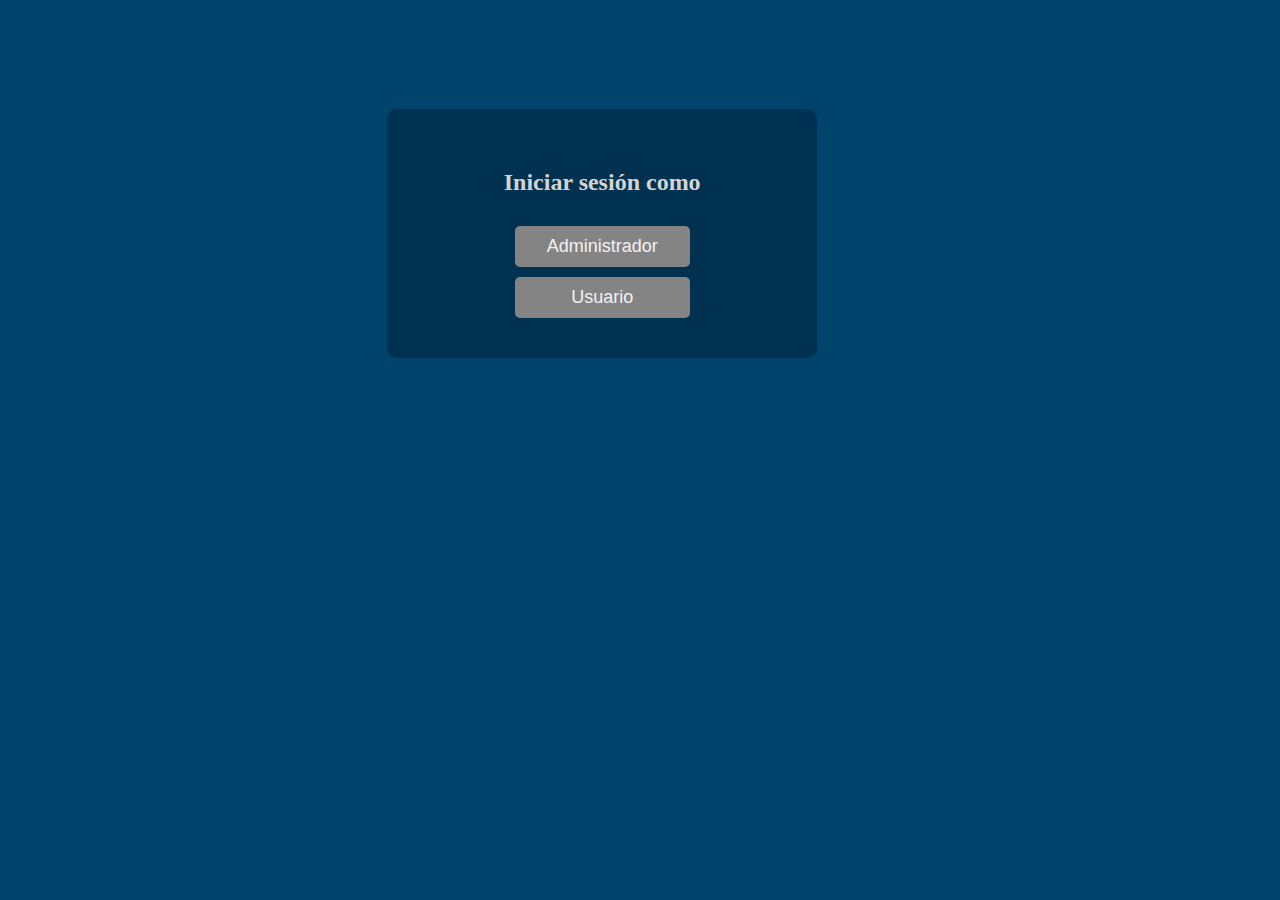
<file: index.html>
<!DOCTYPE html>
<html>
	
<head>
	
	<meta charset="utf-8">
	<title>Login</title>
	<meta name="description" content="Proyecto Final Javier Álvarez Chavarría HTML5">
	<link rel="shortcut icon" type="image/x-icon" href="img/CartIcon.ico">
	<link rel="stylesheet"  href="css/styles.css">
		<script src="js/index.js"></script>

	
	
</head>

<body>

	 <div class="formcontainer">
	 <fieldset>
	
		<h2>Iniciar sesión como</h2>
		<a href="loginAdministrador.html" target="_blank"><input type="button" value="Administrador" class="boton" id="myButton"></a>
		<a href="loginUsuario.html" target="_blank"><input type="submit" value="Usuario" class="boton" id="botonIniciar"></a>

	</fieldset>


	</div>

</body>

</html>
</file>
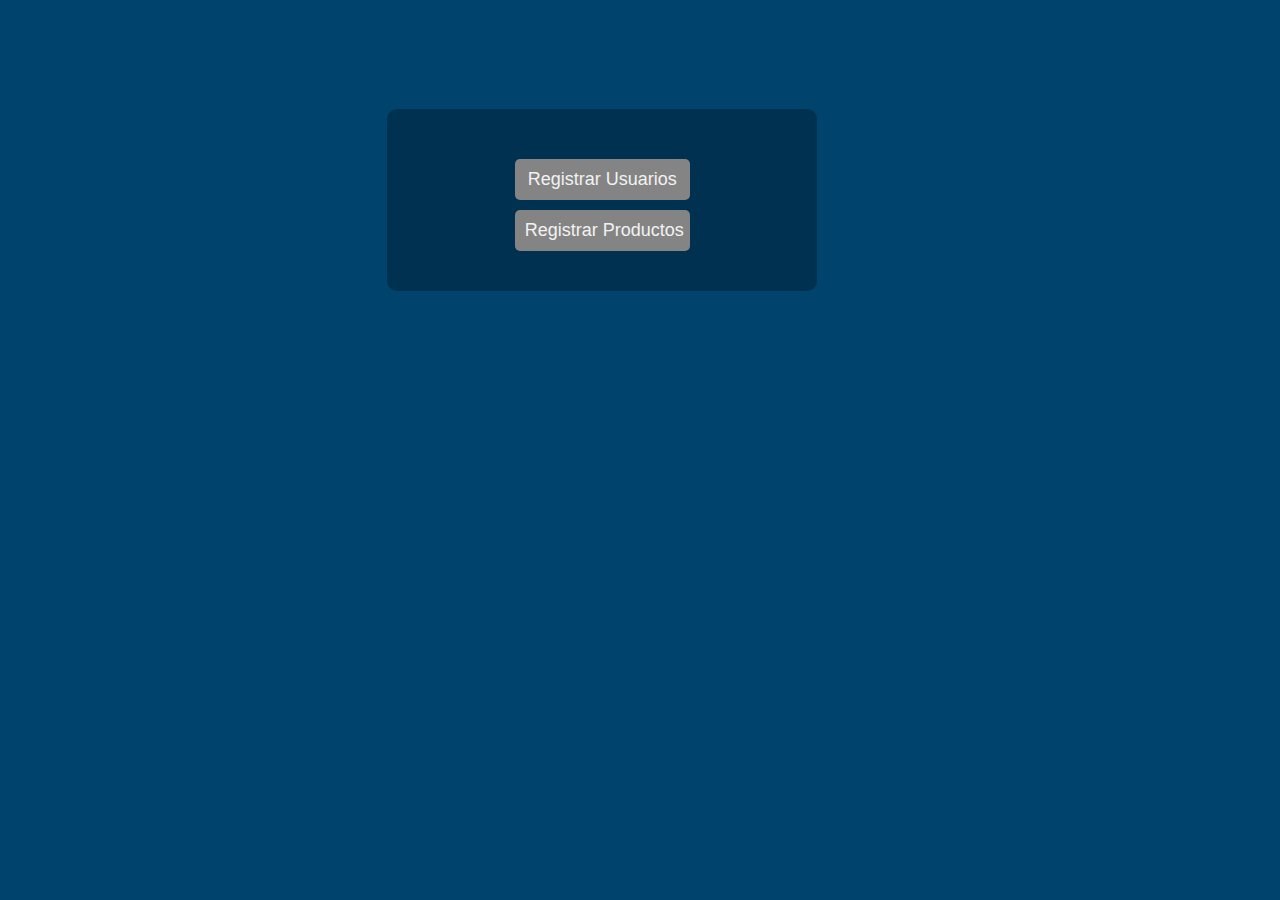
<file: administrador.html>
<!DOCTYPE html>
<html>
	
<head>
	
	<meta charset="utf-8">
	<title>Administrador</title>
	<meta name="description" content="Proyecto Final Javier Álvarez Chavarría HTML5">
	<link rel="shortcut icon" type="image/x-icon" href="img/CartIcon.ico">
	<link rel="stylesheet"  href="css/styles.css">
	
	
</head>

<body>

	 <div class="formcontainer">
	 <fieldset>
	
		<a href="registrarUsuario.html" target="_blank"><input type="button" value="Registrar Usuarios" class="boton" id="botonRegistrar"></a>
		<a href="registrarProducto.html" target="_blank"><input type="submit" value="Registrar Productos" class="boton" id="botonIniciar"></a>

	</fieldset>
	</div>

</body>

</html>
</file>
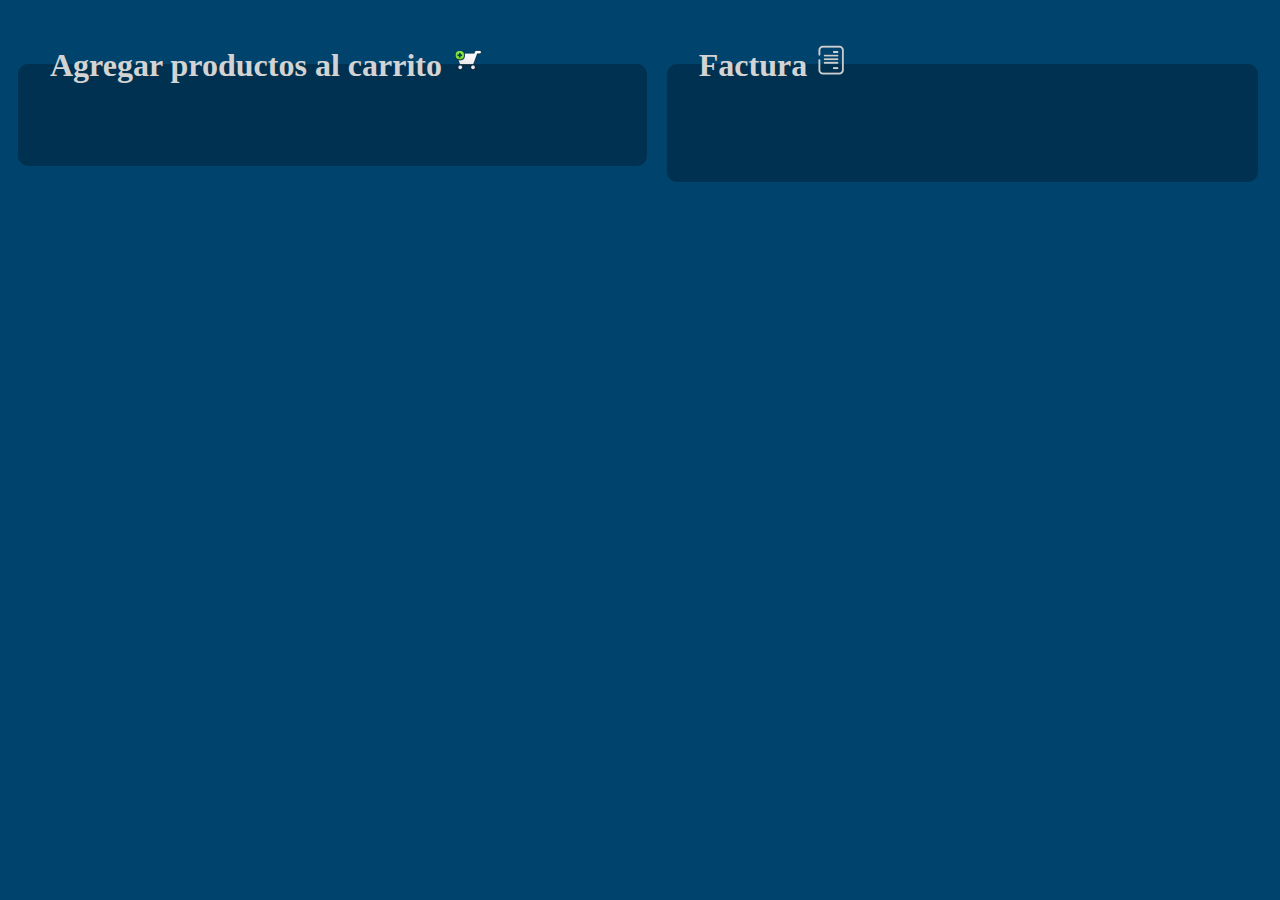
<file: factura.html>
<!DOCTYPE html>
<html>

<head>
    <meta charset="UTF-8">
    <title>Factura</title>
    <meta name="description" content="Proyecto Final Javier Álvarez Chavarría HTML5">
    <link rel="shortcut icon" type="image/x-icon" href="img/CartIcon.ico">
    <link rel="stylesheet" href="css/styles.css">
    <script src="js/factura.js"></script>

</head>

<body>

	<div class="verProductos">

	<fieldset id="fieldsetVerProductos">
	<legend><h1>Agregar productos al carrito<img src="img/AddtoCart2.png" class="logo"></h1></legend>


    <div id="productoContainer"></div>

    </fieldset>


    <fieldset id="fieldsetVerProductos2">
    <legend><h1>Factura<img src="img/factura.png" class="logo"></h1></legend>
    <div id="productoContainerTotal">
        <p id="parrafoFactura"></p>
    </div>

    <div id="listaProductos"></div>

    <div id="totalProductos"></div>

    </fieldset>
    
    </div>

</body>

</html>
</file>
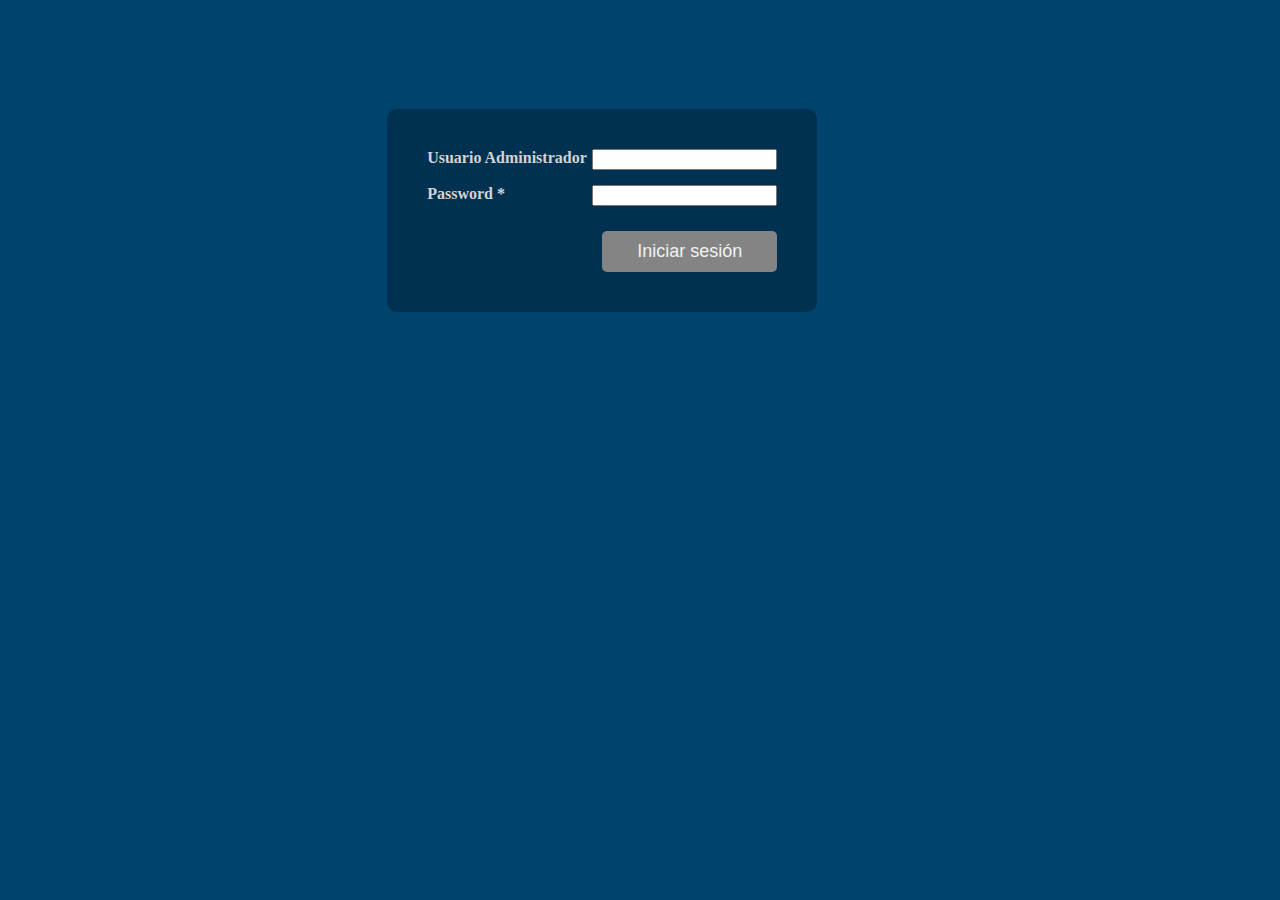
<file: loginAdministrador.html>
<!DOCTYPE html>
<html>
	
<head>
	
	<meta charset="utf-8">
	<title>Login Administrador</title>
	<meta name="description" content="Proyecto Final Javier Álvarez Chavarría HTML5">
	<link rel="shortcut icon" type="image/x-icon" href="img/CartIcon.ico">
	<link rel="stylesheet"  href="css/styles.css">
	<script src="js/loginAdministrador.js"></script>
	
	
</head>

<body>

	<div class="formcontainer">
	<fieldset>
	<form id="Form1" onsubmit="return login()">

	 	<label>Usuario Administrador</label>
	 	<input type="text" name="usuario" id="usuarioActual" required>
	 	<br>
	 	<br>
	 	<label>Password</label>
	 	<input type="password"  minlength="5" name="password" id="passwordActual" required>
	 	<label title="Mínimo 5 caracteres">*<label>
	 	<br>
	 	<br>
		<input type="submit" value="Iniciar sesión" class="boton" id="botonIniciar">

	</form>
	</fieldset>
	</div>

</body>

</html>
</file>
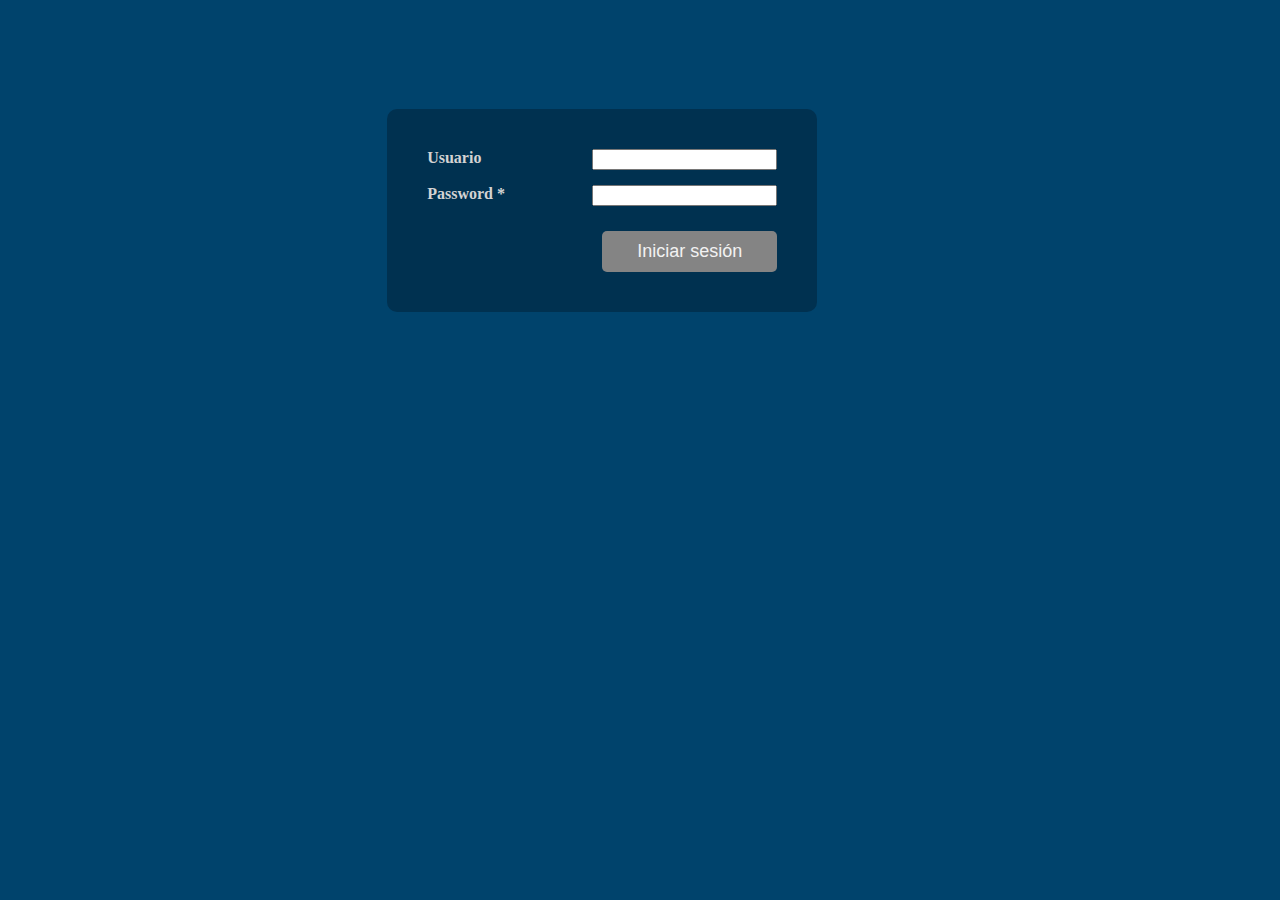
<file: loginUsuario.html>
<!DOCTYPE html>
<html>
	
<head>
	
	<meta charset="utf-8">
	<title>Login Usuario</title>
	<meta name="description" content="Proyecto Final Javier Álvarez Chavarría HTML5">
	<link rel="shortcut icon" type="image/x-icon" href="img/CartIcon.ico">
	<link rel="stylesheet"  href="css/styles.css">
	<script src="js/loginUsuario.js"></script>
	
	
</head>

<body>

	 

	<div class="formcontainer">
	<fieldset>
	<form id="Form1" onsubmit="return login()">

	 	<label>Usuario</label>
	 	<input type="text" name="usuario" id="usuarioActual" required>
	 	<br>
	 	<br>
	 	<label>Password</label>
	 	<input type="password"  minlength="5" name="password" id="passwordActual" required>
	 	<label title="Mínimo 5 caracteres">*<label>
	 	<br>
	 	<br>
		<input type="submit" value="Iniciar sesión" class="boton" id="botonIniciar">

		
	</form>
	</fieldset>
	</div>

</body>

</html>
</file>
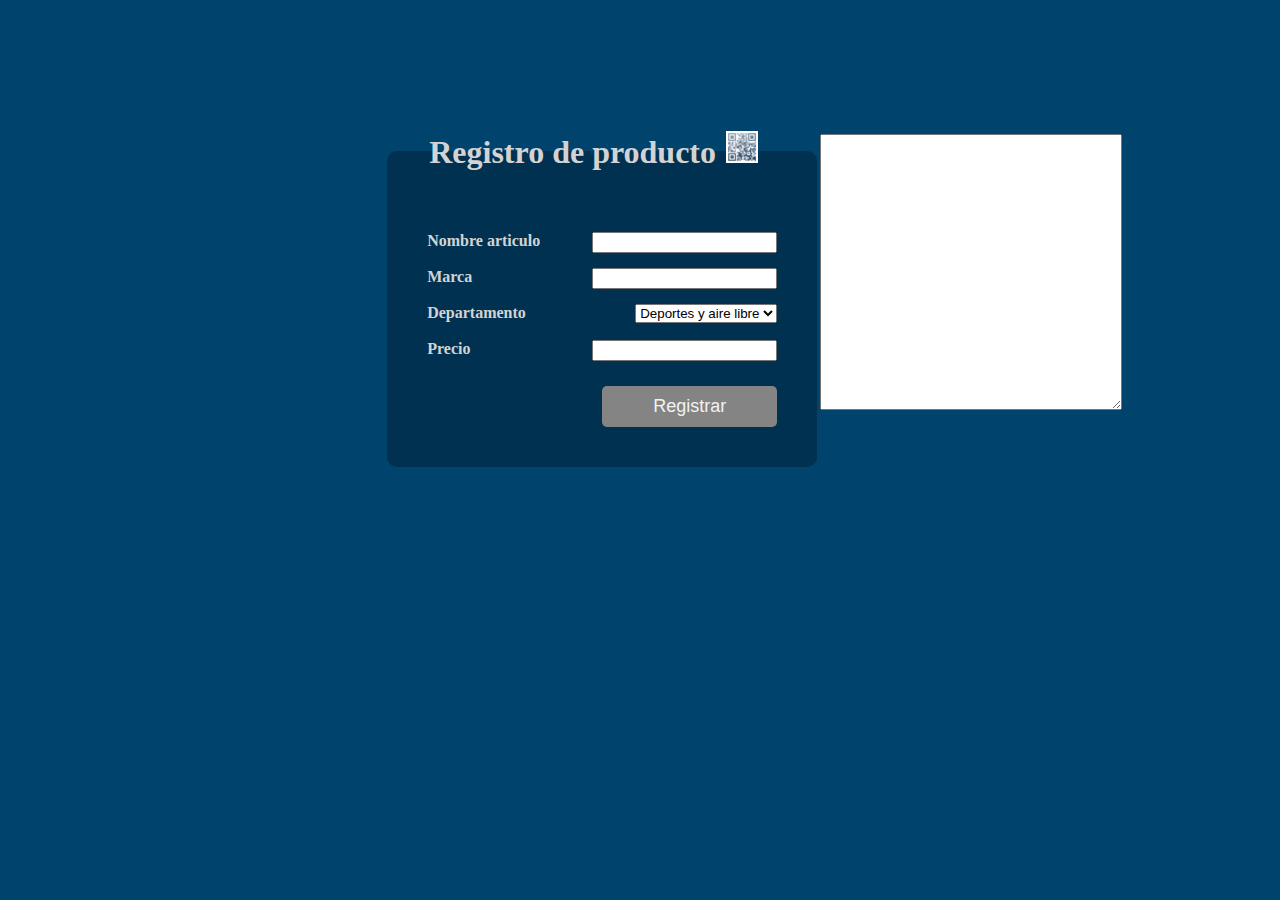
<file: registrarProducto.html>
<!DOCTYPE html>
<html>
	
<head>
	
	<meta charset="utf-8">
	<title>Registrar Productos</title>
	<meta name="description" content="Proyecto Final Javier Álvarez Chavarría HTML5">
	<link rel="shortcut icon" type="image/x-icon" href="img/CartIcon.ico">
	<link rel="stylesheet"  href="css/styles.css">
	<script src="js/registrarProducto.js"></script>

	
</head>

<body>

	 

	 <div class="formcontainer">

	 <fieldset>
	 <legend><h1>Registro de producto<img src="img/barCode3.png" class="logo"></h1></legend>
		<form id="Form1" onsubmit="return registrarProducto()">
	 		<label>Nombre articulo</label>
	 		<input type="text" name="nombre" id="nombre" class="reset" required>
	 		<br>
	 		<br>
	 		<label>Marca</label>
	 		<input type="text" name="marca" id="marca" class="reset" required>
	 		<br>
	 		<br>
	 		<label>Departamento</label>
				<select id="depSelect">
 					<option value="Deportes y aire libre" id="1">Deportes y aire libre</option>
  					<option value="Hogar" id="2">Hogar</option>
  					<option value="Electrónica" id="3">Electrónica</option>
  					<option value="Música" id="4">Música</option>
  					<option value="Librería" id="5">Librería</option>
  					<option value="Oficina" id="6">Oficina</option>
  					<option value="Ropa y accesorios" id="7">Ropa y accesorios</option>
  					<option value="Supermercado" id="8">Supermercado</option>
  					<option value="Jardinería" id="9">Jardinería</option>
  					<option value="Videojuegos" id="10">Videojuegos</option>
				</select>
	
			<br>
	 		<br>
	 		<label>Precio</label>
	 		<input type="number" step="0.01" name="edad" id="precio" class="reset" required >
	 		<br>
	 		<br>
	
			<input type="submit" value="Registrar" class="boton" >
	 	
		</form> 	
	
	</fieldset>

	</div>

	<div class="monitorSoloRP" >
		<br>
	 	<br>
      	<textarea rows="18" cols="35" id="monitor" ></textarea>
        <br>
        <br>
    </div>
	
</body>

</html>
</file>
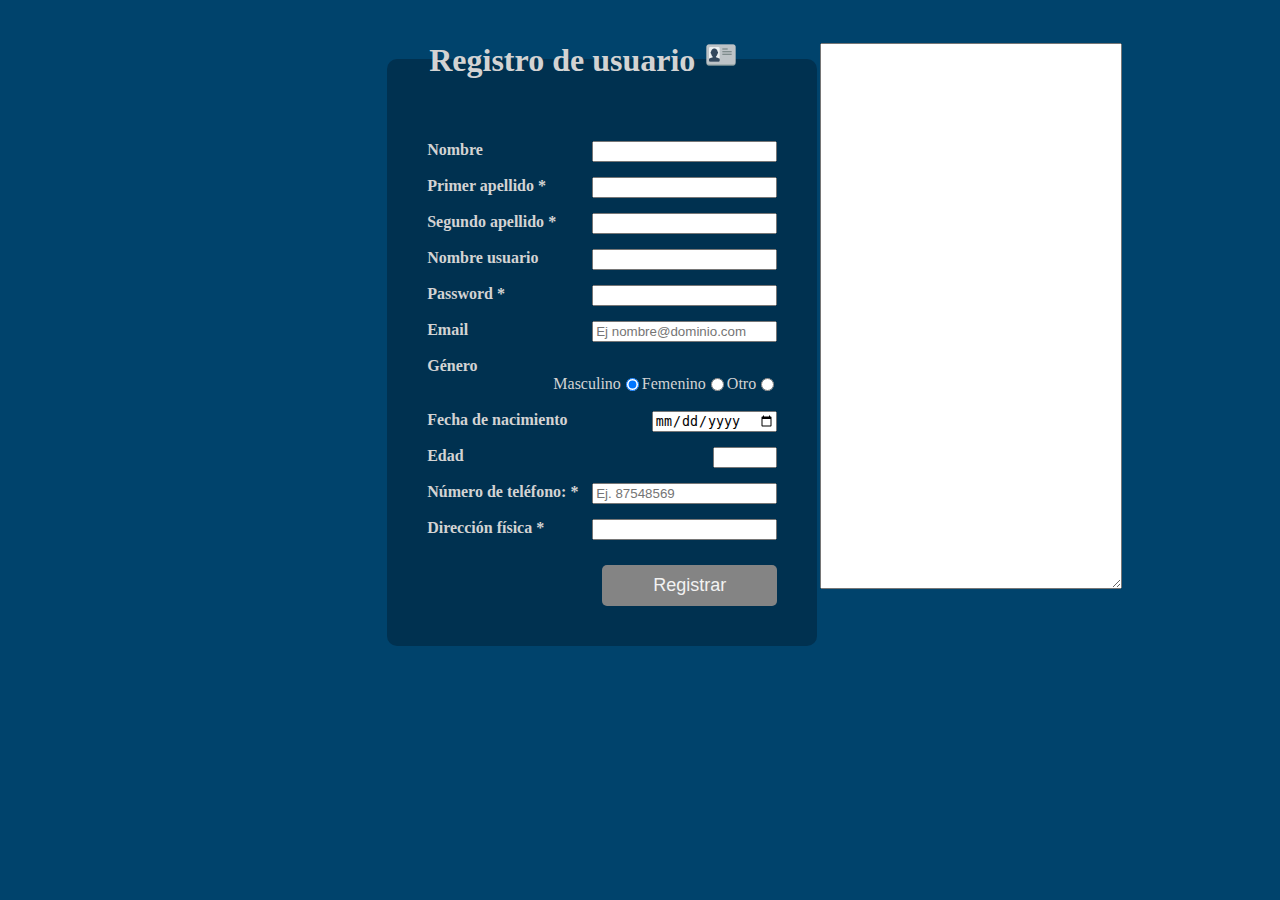
<file: registrarUsuario.html>
<!DOCTYPE html>
<html>
	
<head>
	
	<meta charset="utf-8">
	<title>Registrar Usuarios</title>
	<meta name="description" content="Proyecto Final Javier Álvarez Chavarría HTML5">
	<link rel="shortcut icon" type="image/x-icon" href="img/CartIcon.ico">
	<link rel="stylesheet"  href="css/styles.css">
	<script src="js/registrarUsuario.js"></script>
	
</head>

<body>

	 

	 <div class="formcontainer">

	 <fieldset id="fieldsetRegistrarUsuario">
	 <legend><h1>Registro de usuario<img src="img/profile2.png" class="logo"></h1></legend>
			<form id="Form1" onsubmit="return registrarUsuario()">
	 			<label>Nombre</label>
	 			<input type="text" name="nombre" id="nombre" class="reset" required>
	 			<br>
	 			<br>
	 			<label>Primer apellido</label>
	 			<input type="text" name="apellido1" id="apellido1" class="reset" required>
	 			<label title="Por favor introduzca el primer apellido">*<label>
	 			<br>
	 			<br>
	 			<label>Segundo apellido</label>
	 			<input type="text" name="apellido2" id="apellido2" class="reset" required>
	 			<label title="Por favor introduzca el segundo apellido">*<label>
	 			<br>
	 			<br>
	 			<label>Nombre usuario</label>
	 			<input type="text" name="nombreUsuario" id="nombreUsuario" class="reset" required>
	 			<br>
	 			<br>
	 			<label>Password</label>
	 			<input type="password"  minlength="5" name="password" id="password"  class="reset" required>
	 			<label title="Mínimo 5 caracteres">*<label>
	 			<br>
	 			<br>
	 			<label>Email</label>
	 			<input type="email" placeholder="Ej nombre@dominio.com" name="email" id="email" class="reset" required>
	 			<br>
	 			<br>
	 			<label>Género</label>
	 			<br>
	 			<input type="radio" name="genero" value="Otro" id="otro"> <div class="nolabel">Otro</div>
	 			<input type="radio" name="genero" value="Femenino" id="femenino"> <div class="nolabel">Femenino</div>
	 			<input type="radio" name="genero" value="Masculino" id="masculino" checked > <div class="nolabel">Masculino</div>		
	 			<br>
	 			<br>
	 			<label>Fecha de nacimiento</label>
	 			<input type="date" name="fechanac" id="fecha"  class="reset">
	 			<br>
	 			<br>
	 			<label>Edad</label>
	 			<input type="number" min="15" max="120" name="edad" required id="edad" class="reset">
	 			<br>
	 			<br>
	 			<label>Número de teléfono: </label>
        		<input type="text" pattern="\d{8}" placeholder="Ej. 87548569" maxlength="8" required id="tel" class="reset">
        		<label title="Por favor introduzca solo números">*<label>
        		<br>
        		<br>
	 			<label>Dirección física</label>
	 			<input type="text" maxlength="50" name="direccion" id="direccion"  class="reset" required>
	 			<label title="Máximo 50 caracteres">*<label>
  				<br>
	 			<br>

	 			<input type="submit" value="Registrar" class="boton" >
	
			</form>

	</fieldset>
	</div>


	<div class="monitorSoloRU" >
   		<textarea rows="36" cols="35" id="monitor" ></textarea>
        <br>
        <br>
    </div>



</body>

</html>
</file>
<file: css/styles.css>
body{
	background-color: #00436C;
}

label{
	font-weight: bold;
}


td{
	padding: 10px;
}

.nolabel{
	font-weight: normal;
	float: right;
}

.logo{
	padding-left: 10px;
	width: auto;
	height: 32px;
}

.formcontainer{
	float: left;
	width: 40%;
}

#productoContainer{
	float: left;
	width: 100%;
}

fieldset{
	color: lightgrey;
	margin-top: 20%;
	width: 350px;
	margin-left: 75%;
	padding: 40px;
	background-color: #003150;
	border-style: none;
	border-radius: 10px;
}

#fieldsetRegistrarUsuario{
	margin-top: 10px;
	width: 350px;
	padding: 40px;
	background-color: #003150;
}

#fieldsetVerProductos{
	display: block;
    margin: 0 10px;
    float: left;
	margin-top: 15px;
	width: 45%;
	float: left;
	padding: 30px;
	background-color: #003150;
}


#fieldsetVerProductos2{
	display: block;
    margin: 0 10px;
    float: left;
	margin-top: 15px;
	width: 42%;
	float: left;
	padding: 30px;
	background-color: #003150;
}


.verProductos{
	position: relative;
    overflow: hidden;
}

.producto{
	border-style: solid;
	padding: 10px;
	margin-bottom: 5px;
}


fieldset form input{
	float: right;
}


h2{
	text-align: center;
}


.boton {
 width: 50%;
 height: 50%;
 margin-top: 10px;
 margin-left: 25%;
 border: none;
 background: #848484;
 color: #f2f2f2;
 padding: 10px;
 font-size: 18px;
 border-radius: 5px;
 position: relative;
 box-sizing: border-box;
 transition: all 500ms ease;
}

.boton:hover {
 background: #00436C;
 color: #848484;
 box-shadow: inset 0 0 0 3px #848484;
}

.botonAgregarACarrito{
 float: right;
 width: 70px;
 border: none;
 margin-left: 15px;
 margin-bottom: 0;
 background: #848484;
 color: #f2f2f2;
 padding: 10px;
 font-size: 14px;
 border-radius: 5px;
 position: relative;
 box-sizing: border-box;
 transition: all 500ms ease;
}

.botonAgregarACarrito:hover{
 background: #00436C;
 color: #848484;
 box-shadow: inset 0 0 0 3px #848484;
}

#depSelect{
	float: right;
}

.monitorSoloRP{
	margin-right: 150px;
	margin-top: 90px;
	float: right;
}

.monitorSoloRU{
	margin-right: 150px;
	margin-top: 35px;
	float: right;
}

#totalProductos{
	font-size: 18px;
	font-weight: bolder;
	float: right;
}
</file>
